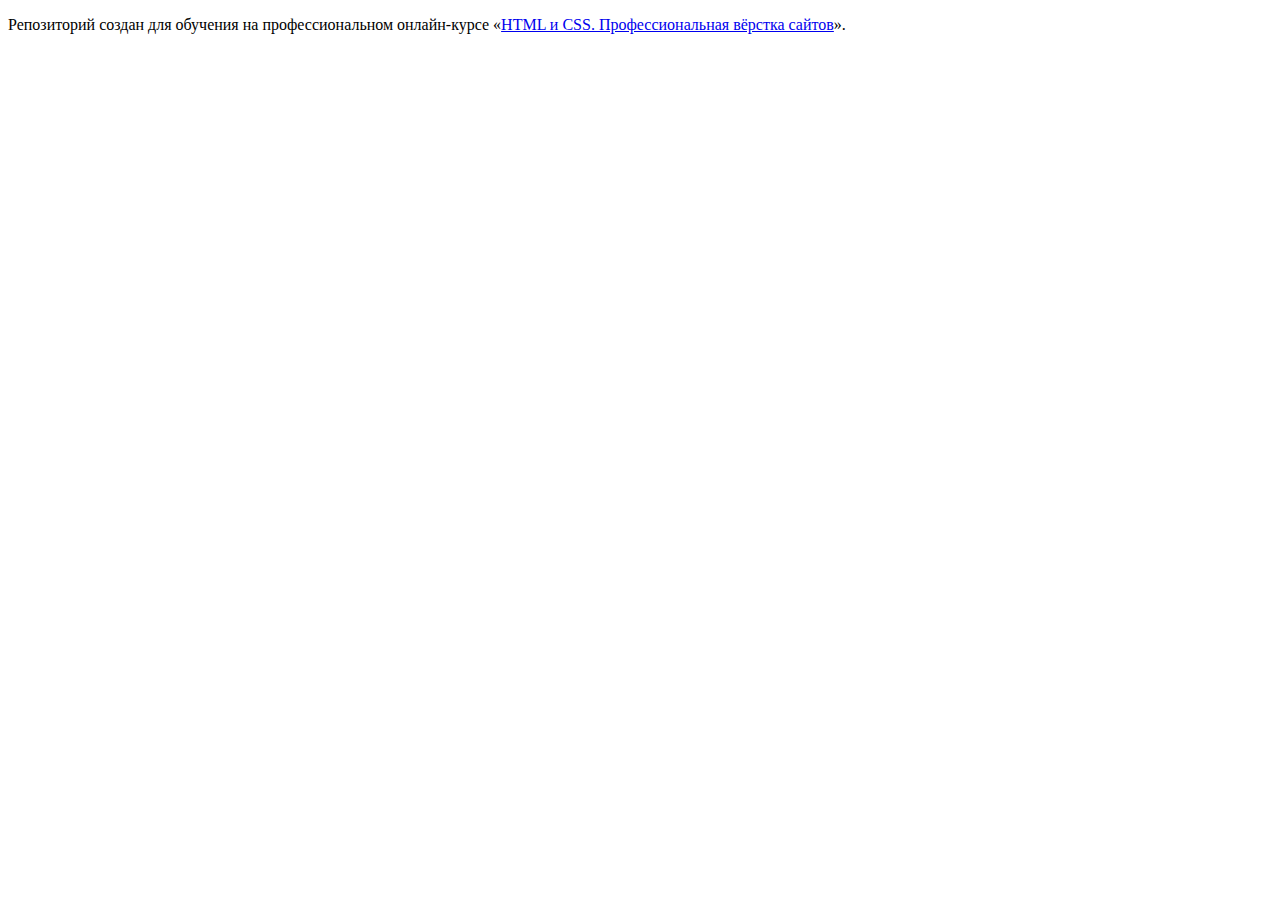
<file: master/index.html>
<!DOCTYPE html>
<html lang="ru">
  <head>
    <meta charset="utf-8">
    <title>HTML Academy: Седона</title>
    <base href="https://htmlacademy-htmlcss.github.io/2404031-sedona-40/master/">
</head>
  <body>

    <p>Репозиторий создан для обучения на профессиональном онлайн‑курсе «<a href="https://htmlacademy.ru/intensive/htmlcss">HTML и CSS. Профессиональная вёрстка сайтов</a>».</p>

  </body>
</html>
</file>
